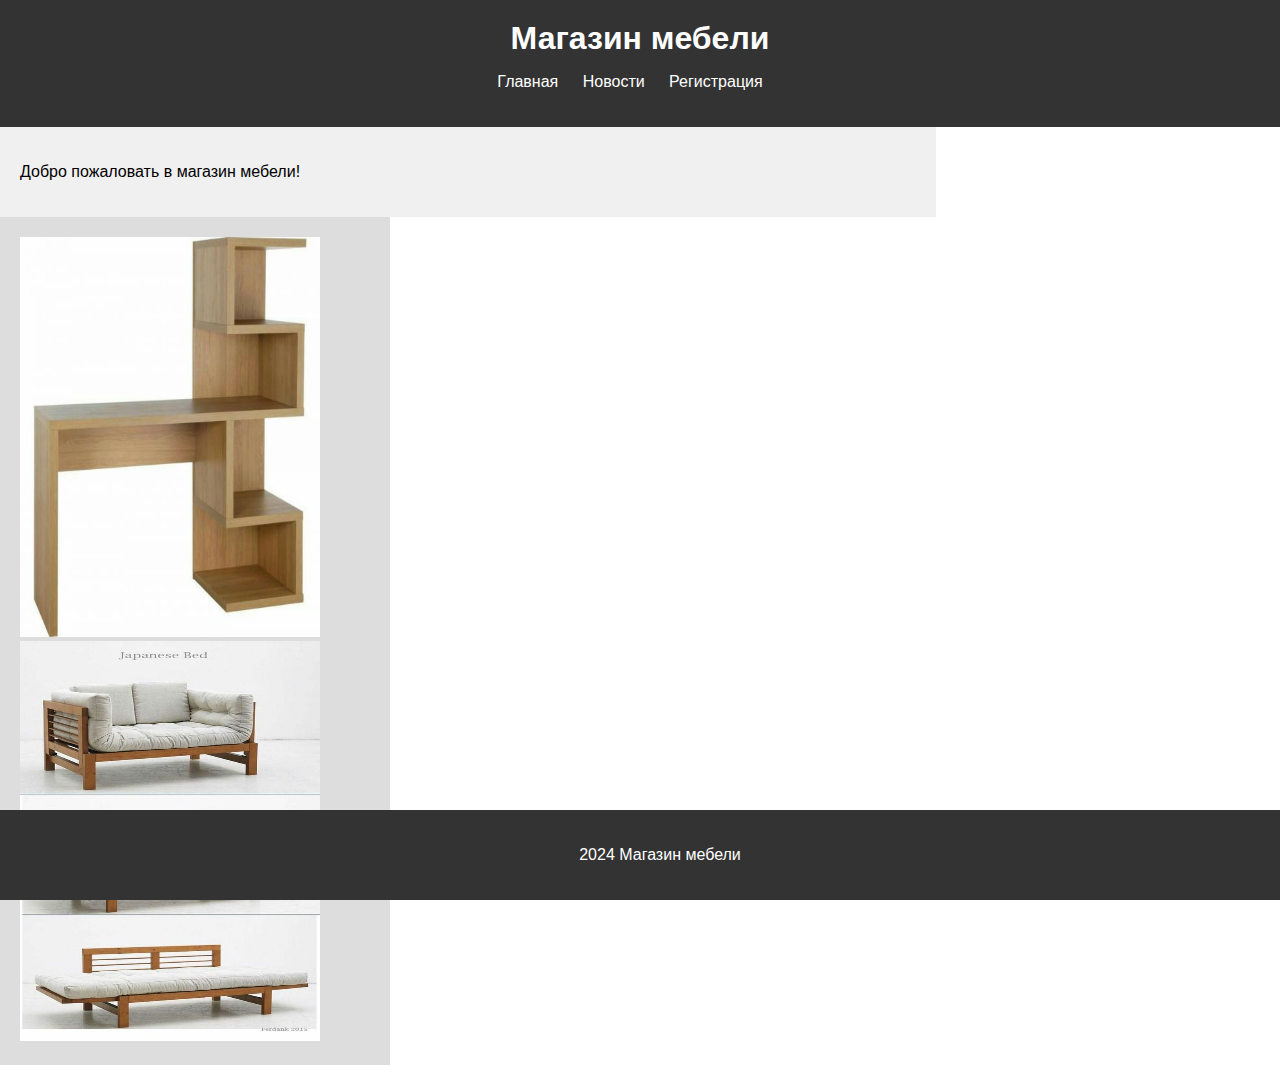
<file: Новая папка/index.html>
<!DOCTYPE html>
<html lang="ru">
<head>
    <meta charset="UTF-8">
    <meta name="viewport" content="width=device-width, initial-scale=1.0">
    <title>Магазин мебели</title>
    <link rel="stylesheet" href="styles.css">
</head>
<body>
    <div class="container">
        <header>
            <h1>Магазин мебели</h1>
            <nav>
                <ul>
                    <li><a href="index.html">Главная</a></li>
                    <li><a href="news.html">Новости</a></li>
                    <li><a href="registration.html">Регистрация</a></li>
                </ul>
            </nav>
        </header>
        <main>
            <p>Добро пожаловать в магазин мебели!</p>
        </main>
        <aside>
            <img src="ad1.jpg" alt="Реклама 1">
            <img src="ad2.jpg" alt="Реклама 2">
        </aside>
        <footer>
            <p>2024 Магазин мебели</p>
        </footer>
    </div>
</body>
</html>
</file>
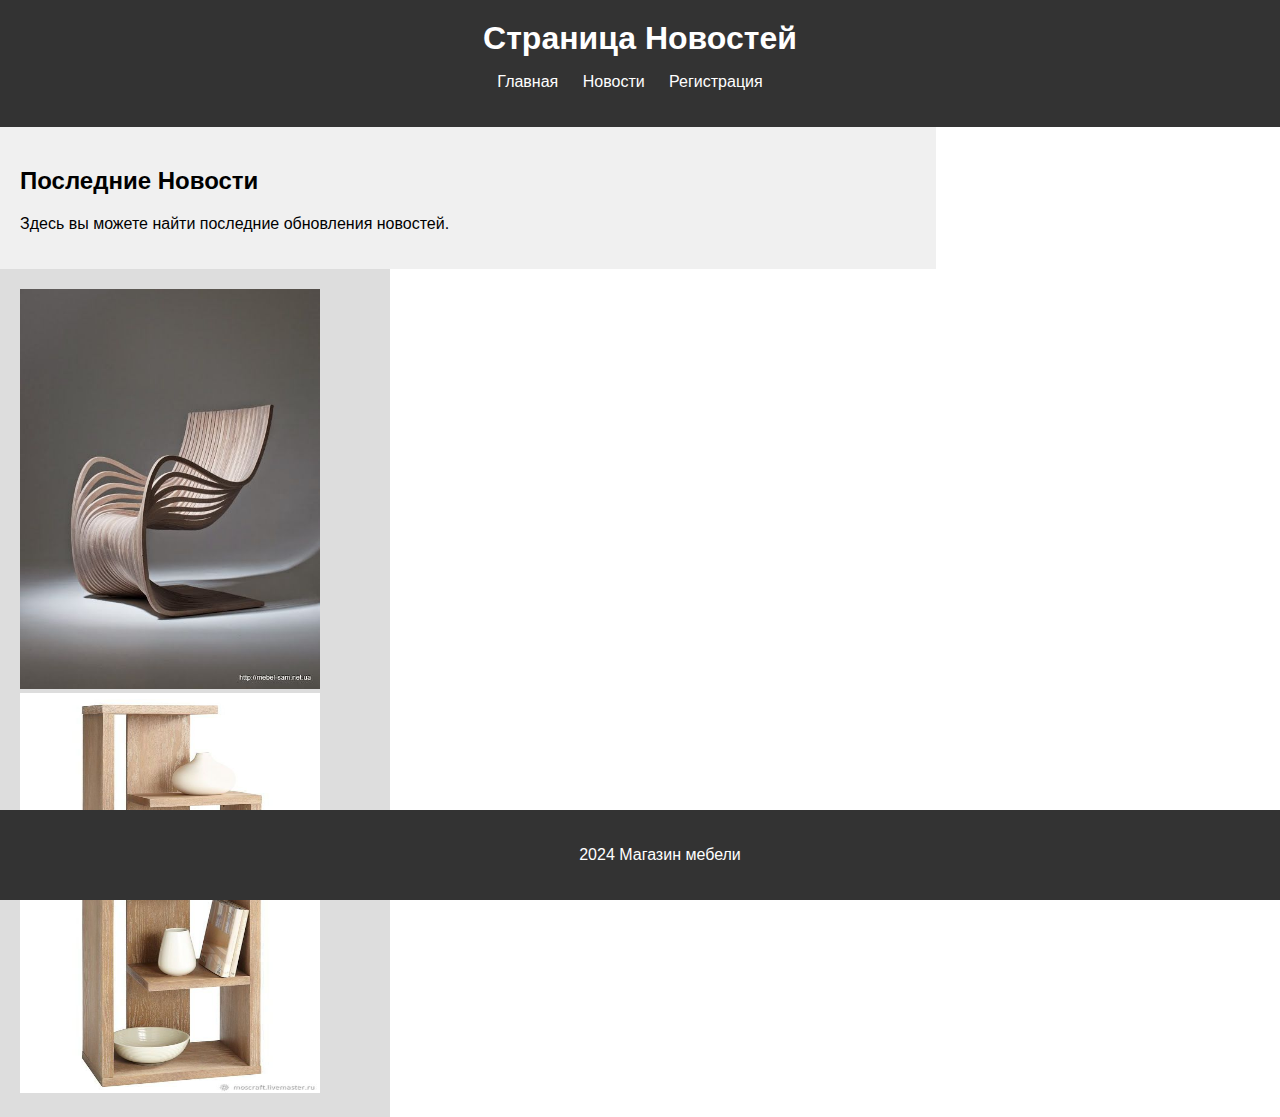
<file: Новая папка/news.html>
<!DOCTYPE html>
<html lang="ru">
<head>
    <meta charset="UTF-8">
    <meta name="viewport" content="width=device-width, initial-scale=1.0">
    <title>Страница Новостей</title>
    <link rel="stylesheet" href="styles.css">
</head>
<body>
    <div class="container">
        <header>
            <h1>Страница Новостей</h1>
            <nav>
                <ul>
                    <li><a href="index.html">Главная</a></li>
                    <li><a href="news.html">Новости</a></li>
                    <li><a href="registration.html">Регистрация</a></li>
                </ul>
            </nav>
        </header>
        <main>
            <h2>Последние Новости</h2>
            <p>Здесь вы можете найти последние обновления новостей.</p>
        </main>
        <aside>
            <img src="ad3.jpg" alt="Реклама 3">
            <img src="ad4.jpg" alt="Реклама 4">
        </aside> 
        <footer>
            <p>2024 Магазин мебели</p>
        </footer>
    </div>
</body>
</html>
</file>
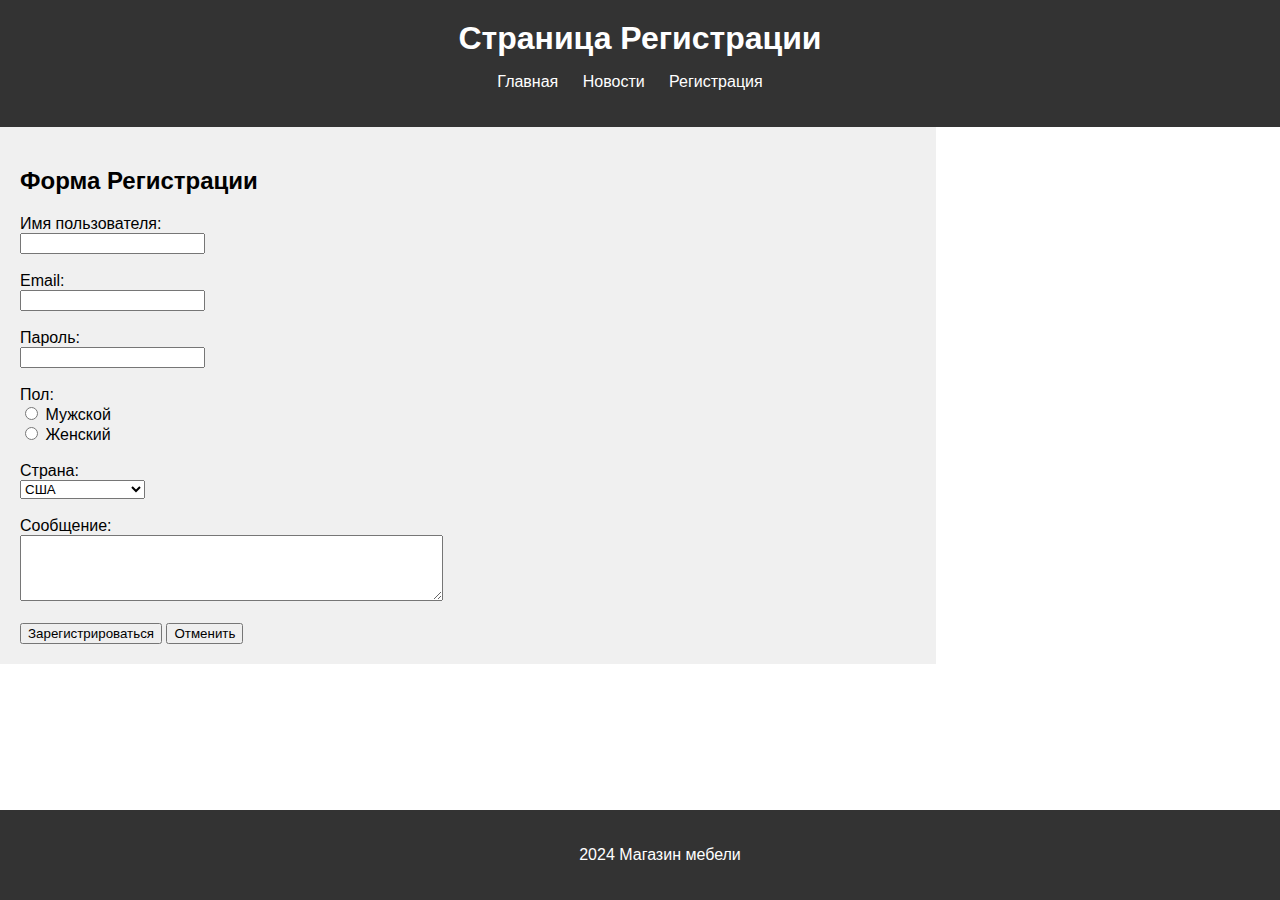
<file: Новая папка/registration.html>
<!DOCTYPE html>
<html lang="ru">
<head>
    <meta charset="UTF-8">
    <meta name="viewport" content="width=device-width, initial-scale=1.0">
    <title>Страница Регистрации</title>
    <link rel="stylesheet" href="styles.css">
</head>
<body>
    <div class="container">
        <header>
            <h1>Страница Регистрации</h1>
            <nav>
                <ul>
                    <li><a href="index.html">Главная</a></li>
                    <li><a href="news.html">Новости</a></li>
                    <li><a href="registration.html">Регистрация</a></li>
                </ul>
            </nav>
        </header>
        <main>
            <h2>Форма Регистрации</h2>
            <form action="#" method="post">
                <label for="username">Имя пользователя:</label><br>
                <input type="text" id="username" name="username"><br><br>

                <label for="email">Email:</label><br>
                <input type="email" id="email" name="email"><br><br>

                <label for="password">Пароль:</label><br>
                <input type="password" id="password" name="password"><br><br>

                <label for="gender">Пол:</label><br>
                <input type="radio" id="male" name="gender" value="male">
                <label for="male">Мужской</label><br>
                <input type="radio" id="female" name="gender" value="female">
                <label for="female">Женский</label><br><br>

                <label for="country">Страна:</label><br>
                <select id="country" name="country">
                    <option value="usa">США</option>
                    <option value="rus">Россия</option>
                    <option value="uk">Великобритания</option>
                    <option value="other">Другая</option>
                </select><br><br>

                <label for="message">Сообщение:</label><br>
                <textarea id="message" name="message" rows="4" cols="50"></textarea><br><br>

                <input type="submit" value="Зарегистрироваться">
                <input type="reset" value="Отменить">
            </form>
        </main>
       <!-- <aside>
            <img src="ad5.jpg" alt="Реклама 5">
            <img src="ad6.jpg" alt="Реклама 6">
        </aside> -->
        <footer>
            <p>2024 Магазин мебели</p>
        </footer>
    </div>
</body>
</html>
</file>
<file: Новая папка/styles.css>
body {
    margin: 0;
    font-family: Arial, sans-serif;
}

.container {
    width: auto;
    margin: 0 auto;
}

header {
    background-color: #333;
    color: #fff;
    padding: 20px;
    text-align: center;
}

header h1 {
    margin: 0;
}

nav ul {
    list-style-type: none;
    padding: 0;
}

nav ul li {
    display: inline;
    margin-right: 20px;
}

nav ul li a {
    color: #fff;
    text-decoration: none;
}

main {
    background-color: #f0f0f0;
    padding: 20px;
    float: left;
    width: 70%;
}

aside {
    background-color: #ddd;
    padding: 20px;
    float: left;
    width: 350px;
}

footer {
    background-color: #333;
    color: #fff;
    padding: 20px;
    text-align: center;
    position: fixed;
    bottom: 0;
    width: 100%;
}

img {
    width: 300px;
    height: 400px;
}
</file>
